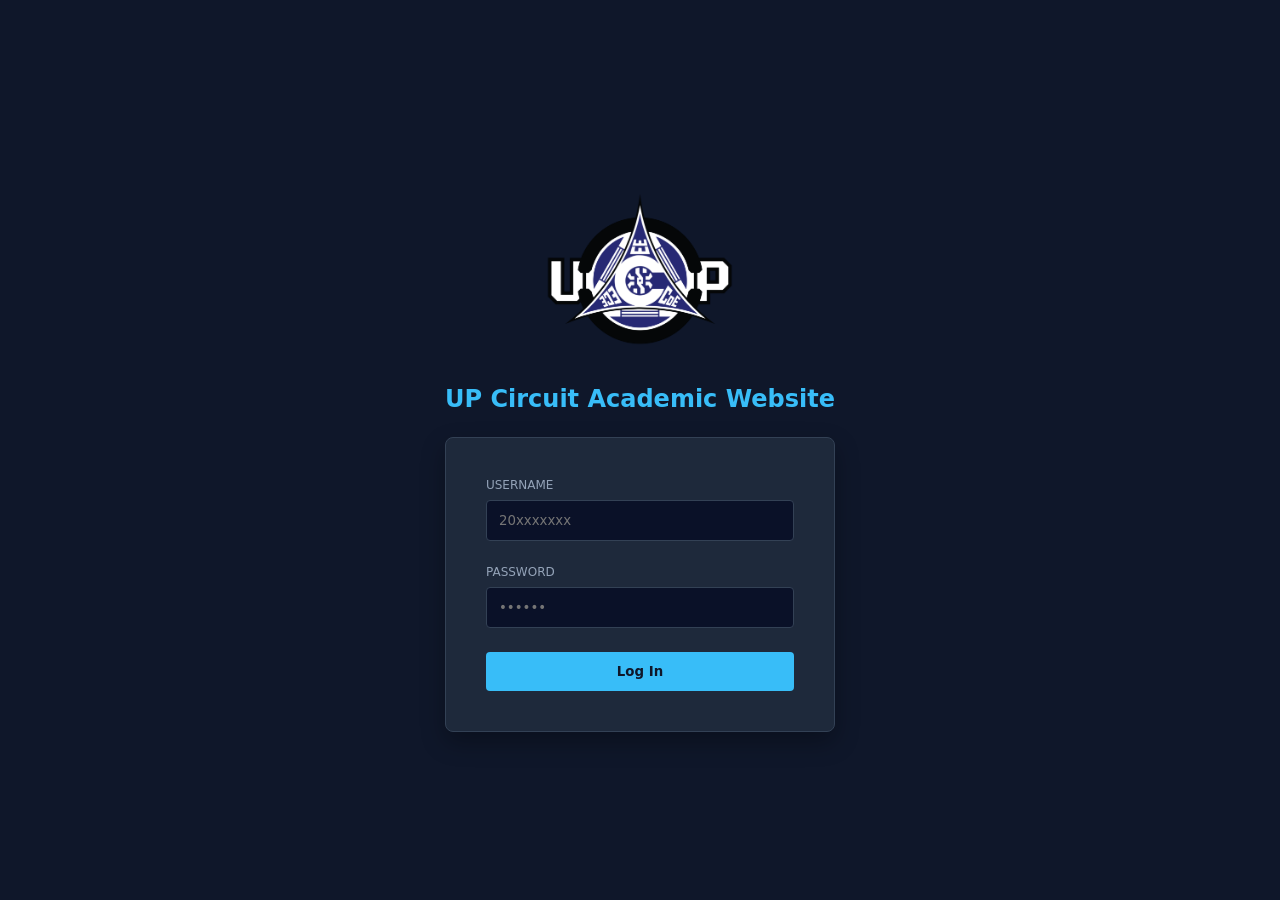
<file: index.html>
<!-- This is named index.html as it serves as the "first page" website visitors will see. Some code weirdness will happen if this is named differently. -->

<!DOCTYPE html>
<html lang="en">
<head>
    <meta charset="UTF-8">
    <meta name="viewport" content="width=device-width, initial-scale=1.0">
    <title>UP Circuit - Academic Practice Website</title>
    <link rel="stylesheet" href="styles.css">
</head>
<body class="login-layout">
    
    <div class="page-wrapper">
        <img src="logo.png" alt="UP Circuit Logo" class="main-logo">

        <div class="login-header">
            <h2>UP Circuit Academic Website</h2>
        </div>

        <div class="login-container">
            <form id="login-form">
                <div class="input-group">
                    <label for="username">USERNAME</label>
                    <input type="text" id="username" placeholder="20xxxxxxx" required>
                </div>

                <div class="input-group">
                    <label for="password">PASSWORD</label>
                    <input type="password" id="password" placeholder="••••••" required>
                </div>

                <button type="submit" class="login-btn">Log In</button>
            </form>
            
            <div id="error-message" class="error"></div>
        </div>
    </div>

    <script src="auth.js"></script>
</body>
</html>
</file>
<file: styles.css>
/* ==========================================================================
   GLOBAL VARIABLES & RESET
   ========================================================================== */
:root {
    --bg-main: #0a1128;        /* Deep Navy */
    --bg-sidebar: #070c1e;     /* Sidebar Navy */
    --bg-login: #1e293b;       /* Login Container Navy */
    --text-light: #ffffff;
    --text-muted: #8fa0c4;
    --accent-cyan: #38bdf8;    /* Unified Cyan */
    --border-color: #334155;   /* Unified Border */
    
    --font-ui: system-ui, -apple-system, sans-serif;
    --font-tech: "SFMono-Regular", Consolas, monospace;
}

* { box-sizing: border-box; margin: 0; padding: 0; font-family: var(--font-ui); }

body {
    background-color: var(--bg-main);
    color: var(--text-light);
    min-height: 100vh;
}

/* ==========================================================================
   LAYOUT CLASSES (Apply to <body>)
   ========================================================================== */

/* Used for Course Content pages (sidebar layout) */
.course-layout {
    display: flex;
    height: 100vh;
    overflow: hidden;
}

/* Used for Login page */
.login-layout {
    background-color: #0f172a;
    display: flex;
    justify-content: center;
    align-items: center;
    height: 100vh;
}

/* ==========================================================================
   LOGIN COMPONENTS
   ========================================================================== */
.main-logo {
    max-width: 200px;
    width: 100%;
    height: auto;
    margin: 0 auto 1rem auto;
    display: block;
}

.login-container {
    background-color: var(--bg-login);
    padding: 2.5rem;
    border-radius: 8px;
    box-shadow: 0 10px 25px rgba(0, 0, 0, 0.3);
    width: 100%;
    max-width: 400px;
    border: 1px solid var(--border-color);
}

.login-header h2 { color: var(--accent-cyan); text-align: center; margin-bottom: 1.5rem; }
.input-group { margin-bottom: 1.5rem; display: flex; flex-direction: column; }
.input-group label { font-size: 0.75rem; color: #94a3b8; margin-bottom: 0.5rem; text-transform: uppercase; }
.input-group input { background-color: var(--bg-main); border: 1px solid var(--border-color); color: white; padding: 0.75rem; border-radius: 4px; }

.login-btn { background-color: var(--accent-cyan); color: #0f172a; border: none; padding: 0.75rem; width: 100%; border-radius: 4px; font-weight: 600; cursor: pointer; }

/* ==========================================================================
   NAVIGATION
   ========================================================================== */
.navbar {
    display: flex;
    justify-content: space-between;
    align-items: center;
    padding: 20px 40px;
    background-color: var(--bg-sidebar);
    border-bottom: 1px solid var(--border-color);
}

.nav-brand { display: flex; align-items: center; gap: 15px; }
.nav-logo { height: 40px; }
.nav-title { font-weight: 700; color: var(--text-light); }

.logout-btn {
    background-color: transparent;
    border: 1px solid var(--accent-cyan);
    color: var(--accent-cyan);
    padding: 8px 16px;
    border-radius: 4px;
    text-decoration: none;
    transition: 0.2s;
}

.logout-btn:hover { background-color: var(--accent-cyan); color: var(--bg-main); }

/* ==========================================================================
   DASHBOARD / CATALOG GRID
   ========================================================================== */
.dashboard-container { padding: 40px; max-width: 1200px; margin: 0 auto; }

/* Added Welcome Banner Styles */
.welcome-banner {
    margin-bottom: 2.5rem;
}

.welcome-banner h1 {
    font-size: 2rem;
    color: var(--text-light);
}

.category-title {
    color: var(--text-light);
    margin: 50px 0 25px 0;
    font-size: 1.5rem;
}

.modules-grid {
    display: grid;
    grid-template-columns: repeat(auto-fit, minmax(280px, 1fr));
    gap: 30px;
}

.card-link { 
    text-decoration: none; 
    color: inherit; 
    display: block; 
}

.card {
    background-color: var(--bg-sidebar);
    padding: 25px;
    border-radius: 8px;
    border: 1px solid var(--border-color);
    transition: all 0.2s ease;
    height: 100%;
    /* Added flex properties to push the buttons down */
    display: flex;
    flex-direction: column;
    align-items: flex-start;
}

.card:hover { border-color: var(--accent-cyan); transform: translateY(-2px); }
.card h3 { color: var(--accent-cyan); margin-bottom: 10px; }
.card p { margin-bottom: 20px; color: var(--text-muted); line-height: 1.5; }

/* Added Action Button Styles */
.action-btn {
    margin-top: auto; /* Pushes the button to the bottom of the card */
    display: inline-block;
    background-color: transparent;
    color: var(--accent-cyan);
    border: 1px solid var(--accent-cyan);
    padding: 8px 20px;
    border-radius: 4px;
    text-decoration: none;
    font-weight: bold;
    transition: 0.2s;
}

.action-btn:hover {
    background-color: var(--accent-cyan);
    color: var(--bg-main);
}

/* ==========================================================================
   SIDEBAR & CONTENT (For Course Pages)
   ========================================================================== */
.sidebar { 
    width: 340px; 
    background-color: var(--bg-sidebar); 
    border-right: 1px solid var(--border-color); 
    padding: 25px 30px; 
    overflow-y: auto; 
}

.main-content { 
    flex-grow: 1; 
    padding: 50px; 
    overflow-y: auto; 
    background-color: var(--bg-main); 
}

.top { display: flex; justify-content: space-between; align-items: center; margin-bottom: 35px; }
.back-link { color: var(--text-muted); text-decoration: none; cursor: pointer; }
.back-link:hover { color: var(--accent-cyan); }
.course-title { color: var(--accent-cyan); font-weight: 700; font-size: 20px; }
.unit-title { color: var(--accent-cyan); font-size: 13px; font-weight: 700; text-transform: uppercase; margin: 35px 0 15px 0; }

.tiles { display: grid; grid-template-columns: 35px 1fr; row-gap: 14px; font-size: 15px; }
.tiles a { color: var(--text-light); text-decoration: none; cursor: pointer; }
.tiles a:hover { color: var(--accent-cyan); }

/* ==========================================================================
   SHARED ELEMENTS
   ========================================================================== */
.input-box {
    font-family: var(--font-tech);
    background-color: rgba(255, 255, 255, 0.03);
    border: 1px solid var(--border-color);
    color: #fff;
    padding: 6px 8px;
    border-radius: 4px;
    outline: none;
    transition: border-color 0.15s ease;
}

.input-box:focus { border-color: var(--accent-cyan); }
.input-box.correct { border-color: #22c55e; background-color: rgba(34, 197, 94, 0.1); }

/* ==========================================================================
   INTERACTIVE QUIZSET TOPIC STYLES (Injected Content)
   ========================================================================== */
.topic-content {
    display: flex;
    flex-direction: column;
    align-items: center;
    gap: 30px;
    width: 100%;
    max-width: 600px;
    margin: 0 auto;
}

.formula-row {
    display: flex;
    gap: 20px;
    justify-content: center;
    width: 100%;
}

.math-box {
    background-color: var(--bg-sidebar);
    border: 1px solid var(--border-color);
    padding: 15px 25px;
    border-radius: 6px;
    font-size: 1.1rem;
}

.circuit-container {
    width: 100%;
    display: flex;
    justify-content: center;
    background-color: rgba(255, 255, 255, 0.02);
    border-radius: 8px;
    padding: 20px;
    border: 1px solid var(--border-color);
}

.problem-area {
    display: flex;
    flex-direction: column;
    gap: 15px;
    width: 100%;
    background-color: var(--bg-sidebar);
    padding: 25px;
    border-radius: 8px;
    border: 1px solid var(--border-color);
}

.input-row {
    display: flex;
    align-items: center;
    gap: 10px;
    font-size: 1.1rem;
    color: var(--text-light);
}

.input-row span {
    min-width: 30px;
}

.input-row .input-box {
    width: 120px;
    font-size: 1.1rem;
    text-align: center;
}

/* ==========================================================================
   QUIZ VALIDATION FEEDBACK
   ========================================================================== */
.input-box {
    transition: all 0.3s ease; /* Makes the color change smooth */
    outline: none;
}

.input-box.correct {
    border-color: #4ade80; /* A bright, satisfying green */
    background-color: rgba(74, 222, 128, 0.1); /* Subtle green tint */
    color: #4ade80;
}

/* Optional: Focus state for the input box */
.input-box:focus {
    border-color: #00b4d8; /* Your theme's blue */
    box-shadow: 0 0 5px rgba(0, 180, 216, 0.5);
}

/* Styling for correct answers */
.input-box.correct {
    background-color: #064e3b !important; /* A nice deep green background */
    border-color: #10b981 !important;     /* A bright neon green border */
    color: #ffffff !important;            /* Keep text white */
    box-shadow: 0 0 8px rgba(16, 185, 129, 0.5); /* Adds a cool green glowing effect */
    transition: all 0.3s ease;            /* Makes the color change smooth */
}

/* Optional: Smooth transition for default state so it fades out nicely if they change the answer */
.input-box {
    transition: all 0.3s ease;
}
</file>
